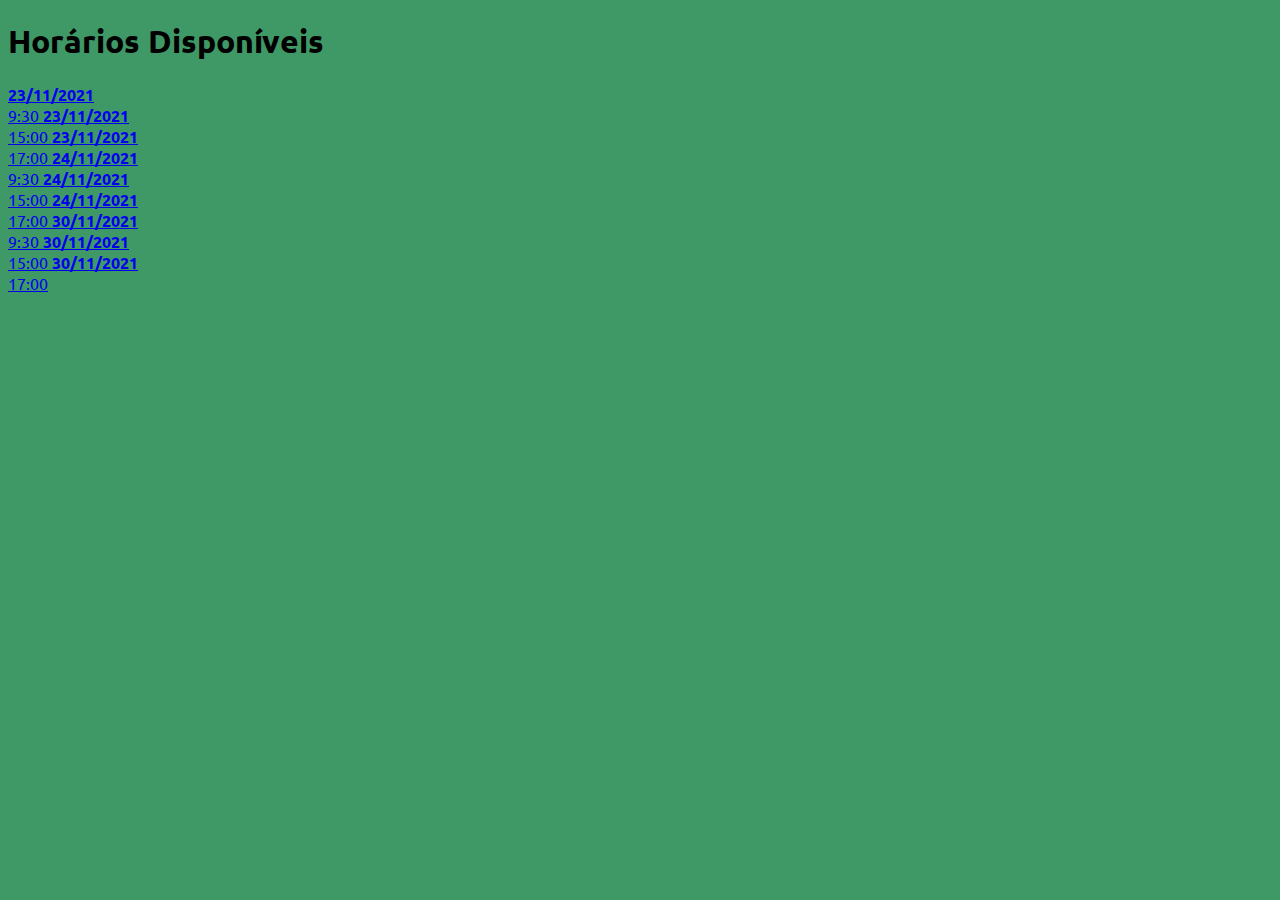
<file: index.html>
<!DOCTYPE html>
<html lang="pt-br">
    <head>
        <meta charset="UTF-8">
        <meta http-equiv="X-UA-Compatible" content="IE=edge">
        <meta name="viewport" content="width=device-width, initial-scale=1.0">
        <link href="https://cdn.jsdelivr.net/npm/bootstrap@5.0.2/dist/css/bootstrap.min.css" rel="stylesheet" integrity="sha384-EVSTQN3/azprG1Anm3QDgpJLIm9Nao0Yz1ztcQTwFspd3yD65VohhpuuCOmLASjC" crossorigin="anonymous">
        <link rel="stylesheet" href="style.css">
        <link rel="shortcut icon" href="logo.png" type="image/x-icon">
        <title>Santos às Cegas</title>
    </head>
    <body>
        <div class="container" id="larguraMaxima">
            <div class="row justify-content-center">
                <div class="col">
                    <section class="bg-white shadow-lg rounded-3 py-3 px-1">
                        <header>
                            <h1 class="text-center mb-5 mt-3">Horários Disponíveis</h1>
                        </header>

                        <div class="container">
                            <div class="row row-cols-lg-auto row-cols-1 justify-content-md-center">
                                <a class="btn btn-outline-success btn-lg col mb-3 mx-md-2 p-4" href="forms.html" role="button">
                                    <span><strong>23/11/2021</strong></span><br>
                                    <span>9:30</span>
                                </a>
                                <a class="btn btn-outline-success btn-lg col mb-3 mx-md-2 p-4" href="forms.html" role="button">
                                    <span><strong>23/11/2021</strong></span><br>
                                    <span>15:00</span>
                                </a>
                                <a class="btn btn-outline-success btn-lg col mb-3 mx-md-2 p-4" href="forms.html" role="button">
                                    <span><strong>23/11/2021</strong></span><br>
                                    <span>17:00</span>
                                </a>
                                <a class="btn btn-outline-success btn-lg col mb-3 mx-md-2 p-4" href="forms.html" role="button">
                                    <span><strong>24/11/2021</strong></span><br>
                                    <span>9:30</span>
                                </a>
                                <a class="btn btn-outline-success btn-lg col mb-3 mx-md-2 p-4" href="forms.html" role="button">
                                    <span><strong>24/11/2021</strong></span><br>
                                    <span>15:00</span>
                                </a>
                                <a class="btn btn-outline-success btn-lg col mb-3 mx-md-2 p-4" href="forms.html" role="button">
                                    <span><strong>24/11/2021</strong></span><br>
                                    <span>17:00</span>
                                </a>
                                <a class="btn btn-outline-success btn-lg col mb-3 mx-md-2 p-4" href="forms.html" role="button">
                                    <span><strong>30/11/2021</strong></span><br>
                                    <span>9:30</span>
                                </a>
                                <a class="btn btn-outline-success btn-lg col mb-3 mx-md-2 p-4" href="forms.html" role="button">
                                    <span><strong>30/11/2021</strong></span><br>
                                    <span>15:00</span>
                                </a>
                                <a class="btn btn-outline-success btn-lg col mb-3 mx-md-2 p-4" href="forms.html" role="button">
                                    <span><strong>30/11/2021</strong></span><br>
                                    <span>17:00</span>
                                </a>
                            </div>
                        </div>
                    </section>    
                </div>
            </div>
        </div>

        <script src="https://cdn.jsdelivr.net/npm/@popperjs/core@2.9.2/dist/umd/popper.min.js" integrity="sha384-IQsoLXl5PILFhosVNubq5LC7Qb9DXgDA9i+tQ8Zj3iwWAwPtgFTxbJ8NT4GN1R8p" crossorigin="anonymous"></script>
        <script src="https://cdn.jsdelivr.net/npm/bootstrap@5.0.2/dist/js/bootstrap.min.js" integrity="sha384-cVKIPhGWiC2Al4u+LWgxfKTRIcfu0JTxR+EQDz/bgldoEyl4H0zUF0QKbrJ0EcQF" crossorigin="anonymous"></script>
    </body>
</html>
</file>
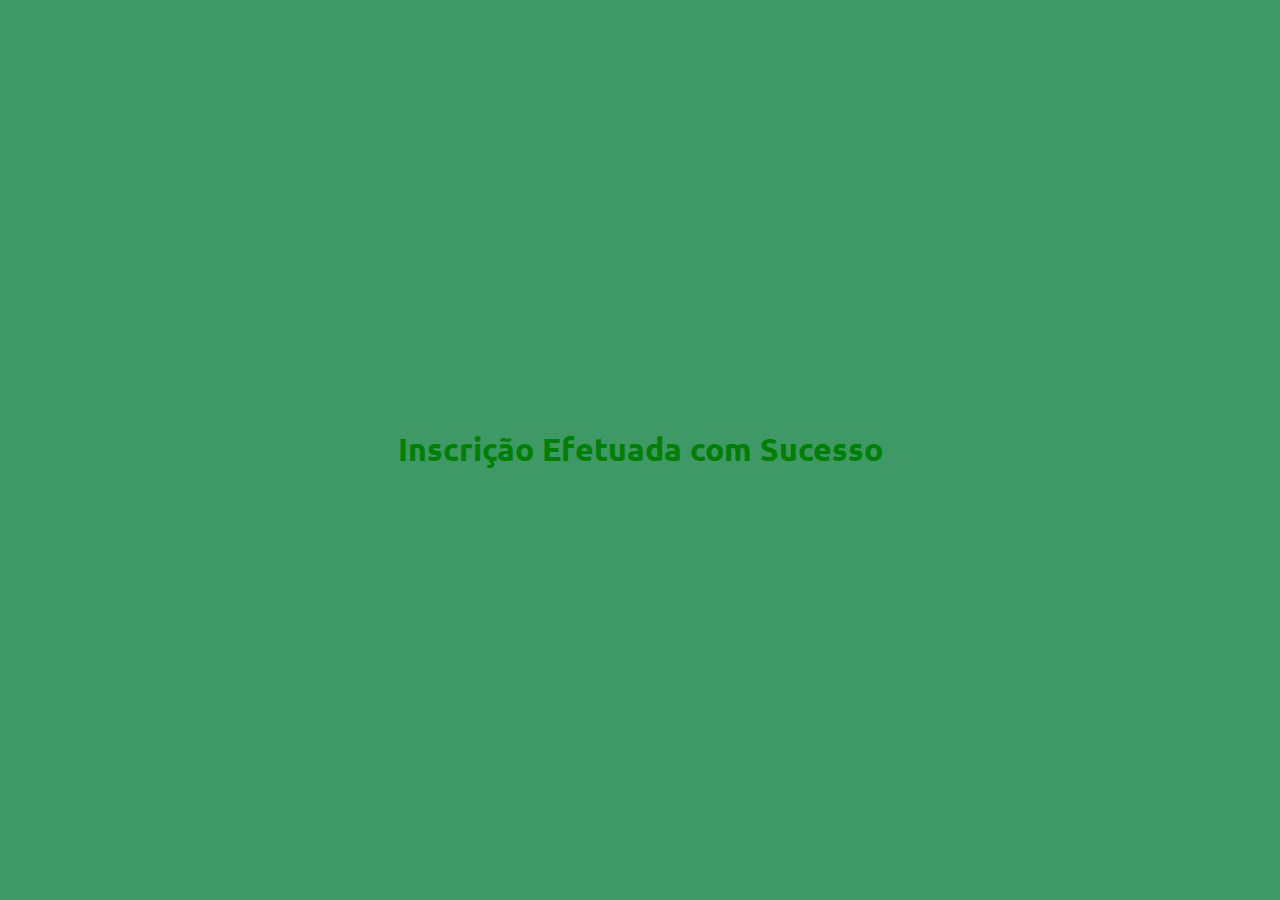
<file: confirmacao.html>
<!DOCTYPE html>
<html lang="pt-br">
    <head>
        <meta charset="UTF-8">
        <meta http-equiv="X-UA-Compatible" content="IE=edge">
        <meta name="viewport" content="width=device-width, initial-scale=1.0">
        <link href="https://cdn.jsdelivr.net/npm/bootstrap@5.0.2/dist/css/bootstrap.min.css" rel="stylesheet" integrity="sha384-EVSTQN3/azprG1Anm3QDgpJLIm9Nao0Yz1ztcQTwFspd3yD65VohhpuuCOmLASjC" crossorigin="anonymous">
        <link rel="stylesheet" href="style.css">
        <link rel="shortcut icon" href="logo.png" type="image/x-icon">
        <title>Santos às Cegas</title>
        <style>
            section {
                position: absolute;
                top: 50%;
                left: 50%;
                -ms-transform: translate(-50%, -50%);
                transform: translate(-50%, -50%);
            }

            @media only screen and (max-width: 576px) {
                section {
                    width: calc(100% - 20px);
                    position: absolute;
                    top: 50%;
                    left: 50%;
                    -ms-transform: translate(-50%, -50%);
                    transform: translate(-50%, -50%);
                }
            }
        </style>
    </head>
    <body>
        <section class="bg-white shadow-lg rounded-3 py-3 px-1">
            <header>
                <h1 class="text-center m-3" style="color: green;">Inscrição Efetuada com Sucesso</h1>
            </header>
        </section>

        <script src="https://cdn.jsdelivr.net/npm/@popperjs/core@2.9.2/dist/umd/popper.min.js" integrity="sha384-IQsoLXl5PILFhosVNubq5LC7Qb9DXgDA9i+tQ8Zj3iwWAwPtgFTxbJ8NT4GN1R8p" crossorigin="anonymous"></script>
        <script src="https://cdn.jsdelivr.net/npm/bootstrap@5.0.2/dist/js/bootstrap.min.js" integrity="sha384-cVKIPhGWiC2Al4u+LWgxfKTRIcfu0JTxR+EQDz/bgldoEyl4H0zUF0QKbrJ0EcQF" crossorigin="anonymous"></script>
    </body>
</html>
</file>
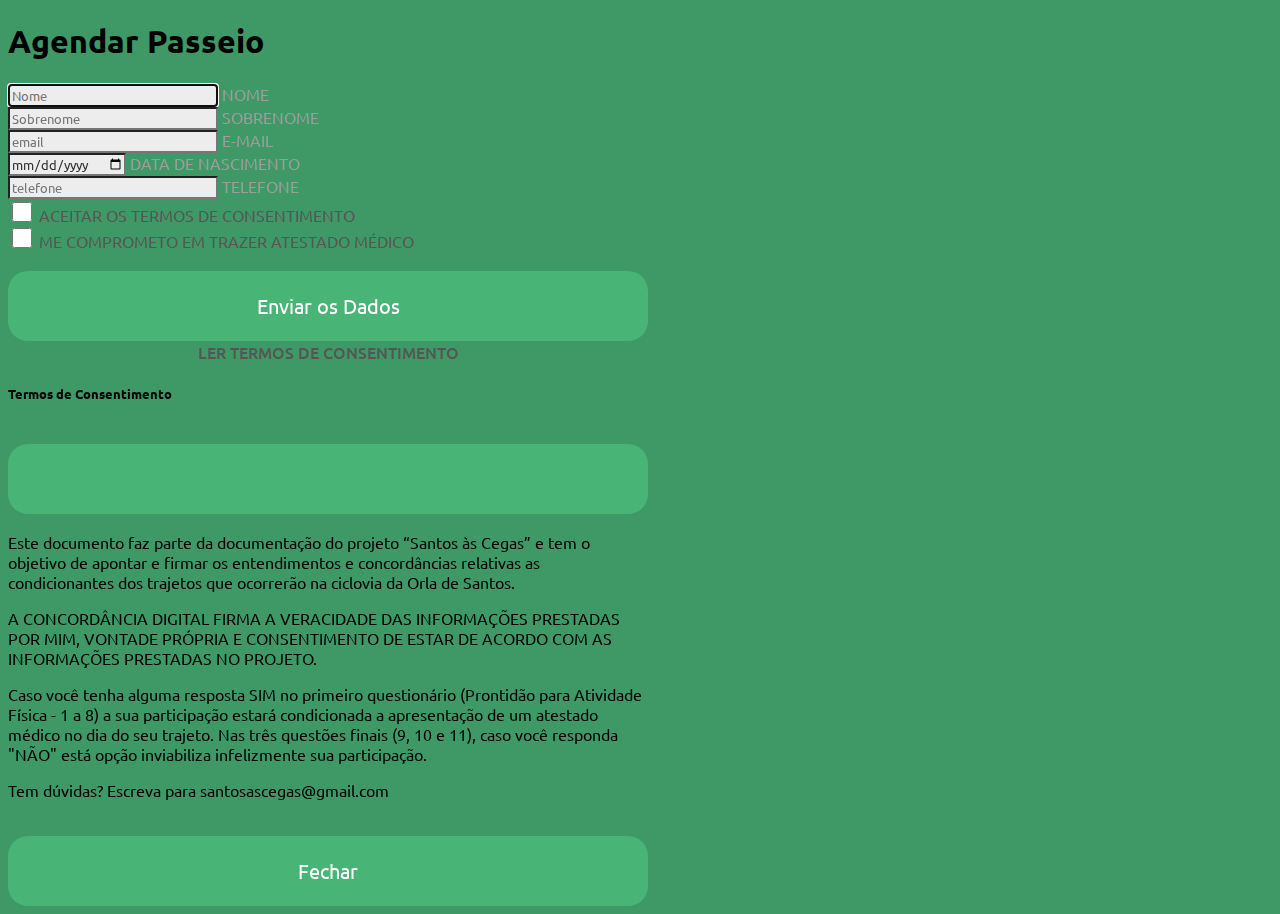
<file: forms.html>
<!DOCTYPE html>
<html lang="pt-br">
    <head>
        <meta charset="UTF-8">
        <meta http-equiv="X-UA-Compatible" content="IE=edge">
        <meta name="viewport" content="width=device-width, initial-scale=1.0">
        <link href="https://cdn.jsdelivr.net/npm/bootstrap@5.0.2/dist/css/bootstrap.min.css" rel="stylesheet" integrity="sha384-EVSTQN3/azprG1Anm3QDgpJLIm9Nao0Yz1ztcQTwFspd3yD65VohhpuuCOmLASjC" crossorigin="anonymous">
        <link rel="stylesheet" href="style.css">
        <link rel="stylesheet" href="forms.css">
        <link rel="shortcut icon" href="logo.png" type="image/x-icon">
        <title>Santos às Cegas</title>
    </head>

    <body>
        <div class="container" id="larguraMaxima">
            <div class="row justify-content-center">
                <div class="col">
                    <section class="bg-white shadow-lg rounded-3 py-3 px-1">
                        <header>
                            <h1 class="text-center mb-5 mt-3">Agendar Passeio</h1>
                        </header>

                        <form class="container p-3" action="/confirmacao.html">
                            <div class="row row-cols-1 row-cols-sm-2">
                                <div class="col mb-4">
                                    <div class="form-floating">
                                        <input type="text" class="form-control border-0" id="nome" placeholder="Nome" required autofocus>
                                        <label for="nome">NOME</label>
                                    </div>
                                </div>

                                <div class="col mb-4">
                                    <div class="form-floating">
                                        <input type="text" class="form-control border-0" id="sobrenome" placeholder="Sobrenome" required>
                                        <label for="sobrenome">SOBRENOME</label>
                                    </div>
                                </div>

                                <div class="col-12 mb-4">
                                    <div class="form-floating">
                                        <input type="email" class="form-control border-0" id="email" placeholder="email" required>
                                        <label for="email">E-MAIL</label>
                                    </div>
                                </div>
                            
                                <div class="col mb-4">
                                    <div class="form-floating">
                                        <input type="date" class="form-control border-0" id="dataNascimento" placeholder="dataNascimento" required>
                                        <label for="dataNascimento">DATA DE NASCIMENTO</label>
                                    </div>
                                </div>

                                <div class="col mb-4">
                                    <div class="form-floating">
                                        <input type="tel" class="form-control border-0" id="telefone" placeholder="telefone" required>
                                        <label for="telefone">TELEFONE</label>
                                    </div>
                                </div>

                                <div class="col-12 mt-4 mb-2">
                                    <div class="form-check">
                                        <input class="form-check-input" type="checkbox" value="" id="termosConsentimento" required>
                                        <label class="form-check-label" for="termosConsentimento">
                                            ACEITAR OS TERMOS DE CONSENTIMENTO
                                        </label>
                                    </div>
                                </div>

                                <div class="col-12 mb-4">
                                    <div class="form-check">
                                        <input class="form-check-input" type="checkbox" value="" id="atestadoMedico" required>
                                        <label class="form-check-label" for="atestadoMedico">
                                            ME COMPROMETO EM TRAZER ATESTADO MÉDICO
                                        </label>
                                    </div>
                                </div>

                                <div class="col-12">
                                    <div class="d-grid">
                                        <button type="submit">Enviar os Dados</button>
                                    </div>
                                </div>
                            </div>    
                        </form>

                        <a href="#" data-bs-toggle="modal" data-bs-target="#exampleModal">LER TERMOS DE CONSENTIMENTO</a>

                        <!-- Modal -->
                        <div class="modal fade" id="exampleModal" tabindex="-1" aria-labelledby="exampleModalLabel"
                        aria-hidden="true">
                            <div class="modal-dialog">
                                <div class="modal-content">
                                    <div class="modal-header">
                                        <h5 class="modal-title" id="exampleModalLabel">Termos de Consentimento</h5>
                                        <button type="button" class="btn-close" data-bs-dismiss="modal" aria-label="Close"></button>
                                    </div>
                                    <div class="modal-body">
                                        <p>Este documento faz parte da documentação do projeto “Santos às Cegas” e tem o objetivo de apontar e firmar os entendimentos e concordâncias relativas as condicionantes dos trajetos que ocorrerão na ciclovia da Orla de Santos.</p>
                                        <p>A CONCORDÂNCIA DIGITAL FIRMA A VERACIDADE DAS INFORMAÇÕES PRESTADAS POR MIM, VONTADE PRÓPRIA E CONSENTIMENTO DE ESTAR DE ACORDO COM AS INFORMAÇÕES PRESTADAS NO PROJETO.</p>
                                        <p>Caso você tenha alguma resposta SIM no primeiro questionário (Prontidão para Atividade Física - 1 a 8) a sua participação estará condicionada a apresentação de um atestado médico no dia do seu trajeto. Nas três questões finais (9, 10 e 11), caso você responda "NÃO" está opção inviabiliza infelizmente sua participação.</p>
                                        <p>Tem dúvidas? Escreva para santosascegas@gmail.com</p>
                                    </div>
                                    <div class="modal-footer">
                                        <button type="button" class="btn btn-danger" data-bs-dismiss="modal">Fechar</button>
                                    </div>
                                </div>
                            </div>
                        </div>
                    </section>    
                </div>
            </div>
        </div>

        <script src="https://cdn.jsdelivr.net/npm/@popperjs/core@2.9.2/dist/umd/popper.min.js" integrity="sha384-IQsoLXl5PILFhosVNubq5LC7Qb9DXgDA9i+tQ8Zj3iwWAwPtgFTxbJ8NT4GN1R8p" crossorigin="anonymous"></script>
        <script src="https://cdn.jsdelivr.net/npm/bootstrap@5.0.2/dist/js/bootstrap.min.js" integrity="sha384-cVKIPhGWiC2Al4u+LWgxfKTRIcfu0JTxR+EQDz/bgldoEyl4H0zUF0QKbrJ0EcQF" crossorigin="anonymous"></script>
    </body>
</html>
</file>
<file: style.css>
@charset "UTF-8";

@import url('https://fonts.googleapis.com/css2?family=Ubuntu:wght@500&display=swap');

* {
    font-family: "Ubuntu", sans-serif;
}

body {
    background-color: #3f9966;
}

div#larguraMaxima {
    max-width: 50vw;
}

@media only screen and (max-width: 576px) {
    div#larguraMaxima {
		min-width: 95vw;
	}
}
</file>
<file: forms.css>
label {
    color: #9d9d9d;
}

.form-control {
	background-color: #ededed;
	color: #333;    
}

.form-check-input {
    width: 20px;
	height: 20px;
}

.form-check-label {
	color: #555;    
}

button {
	margin: 20px 0;
    margin-bottom: 0;
	height: 70px;
	width: 100%;
	color: #fff;
	background-color: #48b476;
	font-size: 20px;
	border:none;
	border-radius: 20px;
}

button:hover {
	opacity: 0.85;
}

a {
	text-decoration: none;
	font-size: 16px;
	color: #555;
	font-weight: 500;
	text-align: center;
	display: block;
}
</file>
